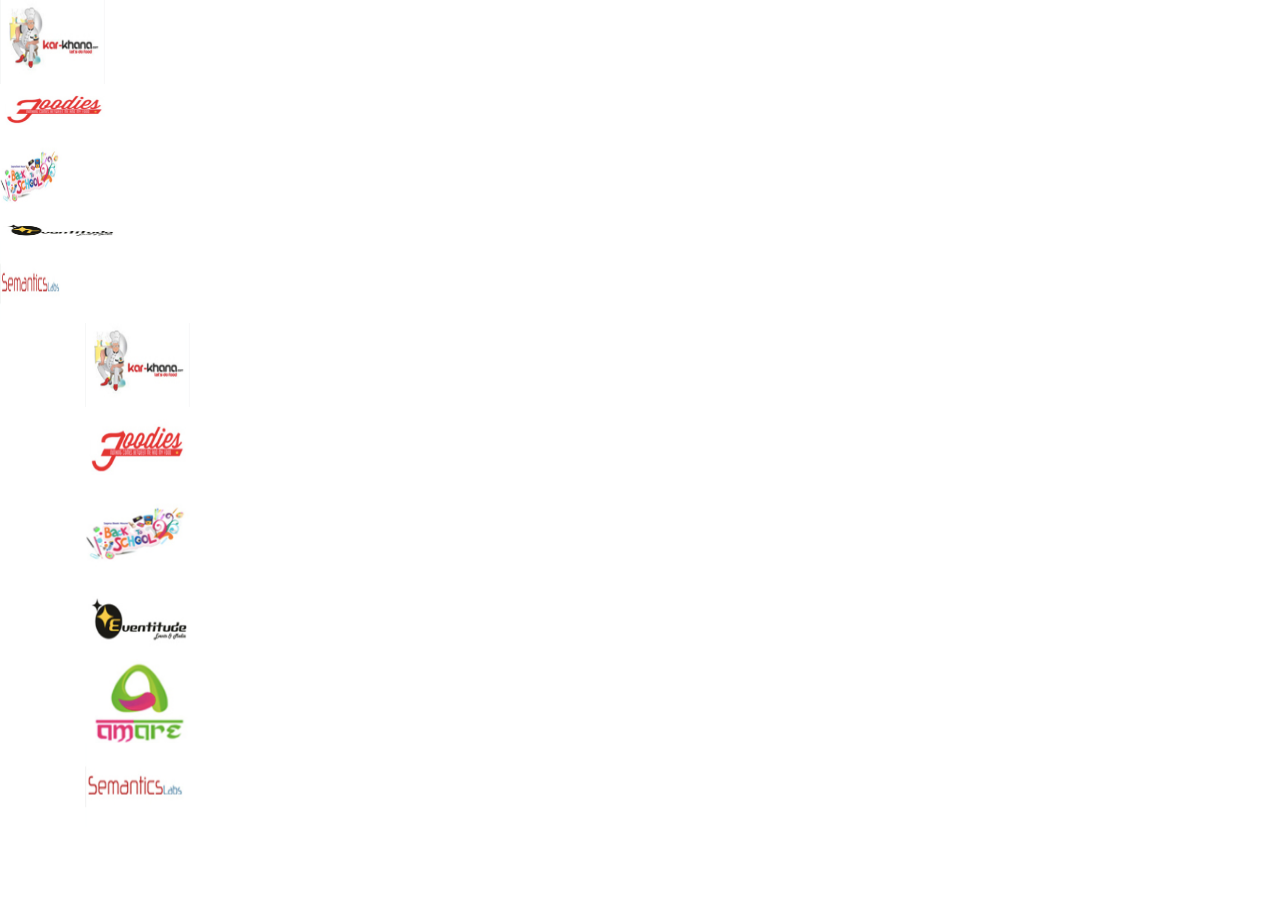
<file: slider.html>
<!DOCTYPE html>
<html lang="en">
  <head>
    <title>Title</title>
    <!-- Required meta tags -->
    <meta charset="utf-8" />
    <meta
      name="viewport"
      content="width=device-width, initial-scale=1, shrink-to-fit=no"
    />

    <!-- Bootstrap CSS -->
    <link
      rel="stylesheet"
      href="https://stackpath.bootstrapcdn.com/bootstrap/4.3.1/css/bootstrap.min.css"
      integrity="sha384-ggOyR0iXCbMQv3Xipma34MD+dH/1fQ784/j6cY/iJTQUOhcWr7x9JvoRxT2MZw1T"
      crossorigin="anonymous"
    />
  </head>

  <body>
    <div id="tm-row-5f57689b6470b" class="vc_row vc_row-outer vc_row-fluid">
      <div
        id="tm-column-5f57689b64a07"
        class="wpb_column vc_column_container vc_col-sm-12"
      >
        <div class="vc_column-inner">
          <div class="wpb_wrapper">
            <div class="tm-client" id="tm-client-5f57689b64c72">
              <div>
                <div class="swiper-inner">
                  <div class="swiper-container">
                    <div class="swiper-wrapper">
                      <div class="swiper-slide">
                        <div class="inner">
                          <a href="#" title="Client Logo 01">
                            <div class="image">
                              <img
                                src="./assets/images/cp1.jpg"
                                data-src="./assets/images/cp1.jpg"
                                class="ll-image unload"
                                alt="tarpa-client-logo-01"
                                width="105"
                                height="84"
                              />
                            </div>
                          </a>
                        </div>
                      </div>
                      <div class="swiper-slide">
                        <div class="inner">
                          <a href="#" title="Client Logo 02">
                            <div class="image">
                              <img
                                src="./assets/images/cp2.jpg"
                                data-src="./assets/images/cp2.jpg"
                                class="ll-image unload"
                                alt="mitech-client-logo-02"
                                width="109"
                                height="51"
                              />
                            </div>
                          </a>
                        </div>
                      </div>
                      <div class="swiper-slide">
                        <div class="inner">
                          <a href="#" title="Client Logo 03">
                            <div class="image">
                              <img
                                src="./assets/images/cp3.jpg"
                                data-src="./assets/images/cp3.jpg"
                                class="ll-image unload"
                                alt="mitech-client-logo-03"
                                width="62"
                                height="82"
                              />
                            </div>
                          </a>
                        </div>
                      </div>
                      <div class="swiper-slide">
                        <div class="inner">
                          <a href="#" title="Client Logo 04">
                            <div class="image">
                              <img
                                src="./assets/images/cp4.jpg"
                                data-src="./assets/images/cp4.jpg"
                                class="ll-image unload"
                                alt="mitech-client-logo-04"
                                width="117"
                                height="23"
                              />
                            </div>
                          </a>
                        </div>
                      </div>
                      <div class="swiper-slide">
                        <div class="inner">
                          <a href="#" title="Client Logo 05">
                            <div class="image">
                              <img
                                src="./assets/images/cp6.jpg"
                                data-src="./assets/images/cp5.jpg"
                                class="ll-image unload"
                                alt="mitech-client-logo-05"
                                width="64"
                                height="82"
                              />
                            </div>
                          </a>
                        </div>
                      </div>
                    </div>
                  </div>
                </div>
              </div>
            </div>
          </div>
        </div>
      </div>
    </div>

    <div id="our-clients" class="our-clients">
      <div class="container">
        <div class="row">
          <div class="col-md-12">
            <div class="our-clients-inner">
              <div
                id="tm-section-5f57689bb46f9"
                data-vc-full-width="true"
                data-vc-full-width-init="false"
                class="vc_section"
              >
                <div
                  id="it-services"
                  data-vc-full-width="true"
                  data-vc-full-width-init="false"
                  class="vc_row vc_row-outer vc_row-fluid vc_row-o-content-middle vc_row-flex"
                >
                  <div
                    id="tm-column-5f57689bbf130"
                    class="wpb_column vc_column_container vc_col-sm-2"
                  >
                    <div class="image">
                      <img
                        src="./assets/images/cp1.jpg"
                        data-src="./assets/images/cp1.jpg"
                        class="ll-image unload"
                        alt="tarpa-client-logo-01"
                        width="105"
                        height="84"
                      />
                    </div>
                  </div>
                  <div
                    id="tm-column-5f57689bbf130"
                    class="wpb_column vc_column_container vc_col-sm-2"
                  >
                    <div class="image">
                      <img
                        src="./assets/images/cp2.jpg"
                        data-src="./assets/images/cp2.jpg"
                        class="ll-image unload"
                        alt="tarpa-client-logo-02"
                        width="105"
                        height="84"
                      />
                    </div>
                  </div>
                  <div
                    id="tm-column-5f57689bbf130"
                    class="wpb_column vc_column_container vc_col-sm-2"
                  >
                    <div class="image">
                      <img
                        src="./assets/images/cp3.jpg"
                        data-src="./assets/images/cp3.jpg"
                        class="ll-image unload"
                        alt="tarpa-client-logo-03"
                        width="105"
                        height="84"
                      />
                    </div>
                  </div>
                  <div
                    id="tm-column-5f57689bbf130"
                    class="wpb_column vc_column_container vc_col-sm-2"
                  >
                    <div class="image">
                      <img
                        src="./assets/images/cp4.jpg"
                        data-src="./assets/images/cp4.jpg"
                        class="ll-image unload"
                        alt="tarpa-client-logo-04"
                        width="105"
                        height="84"
                      />
                    </div>
                  </div>
                  <div
                    id="tm-column-5f57689bbf130"
                    class="wpb_column vc_column_container vc_col-sm-2"
                  >
                    <div class="image">
                      <img
                        src="./assets/images/cp5.jpg"
                        data-src="./assets/images/cp5.jpg"
                        class="ll-image unload"
                        alt="tarpa-client-logo-05"
                        width="105"
                        height="84"
                      />
                    </div>
                  </div>
                  <div
                    id="tm-column-5f57689bbf130"
                    class="wpb_column vc_column_container vc_col-sm-2"
                  >
                    <div class="image">
                      <img
                        src="./assets/images/cp6.jpg"
                        data-src="./assets/images/cp6.jpg"
                        class="ll-image unload"
                        alt="tarpa-client-logo-06"
                        width="105"
                        height="84"
                      />
                    </div>
                  </div>
                </div>
              </div>
            </div>
          </div>
        </div>
      </div>
    </div>

    <!-- Optional JavaScript -->
    <!-- jQuery first, then Popper.js, then Bootstrap JS -->
    <script
      src="https://code.jquery.com/jquery-3.3.1.slim.min.js"
      integrity="sha384-q8i/X+965DzO0rT7abK41JStQIAqVgRVzpbzo5smXKp4YfRvH+8abtTE1Pi6jizo"
      crossorigin="anonymous"
    ></script>
    <script
      src="https://cdnjs.cloudflare.com/ajax/libs/popper.js/1.14.7/umd/popper.min.js"
      integrity="sha384-UO2eT0CpHqdSJQ6hJty5KVphtPhzWj9WO1clHTMGa3JDZwrnQq4sF86dIHNDz0W1"
      crossorigin="anonymous"
    ></script>
    <script
      src="https://stackpath.bootstrapcdn.com/bootstrap/4.3.1/js/bootstrap.min.js"
      integrity="sha384-JjSmVgyd0p3pXB1rRibZUAYoIIy6OrQ6VrjIEaFf/nJGzIxFDsf4x0xIM+B07jRM"
      crossorigin="anonymous"
    ></script>
  </body>
</html>
</file>
